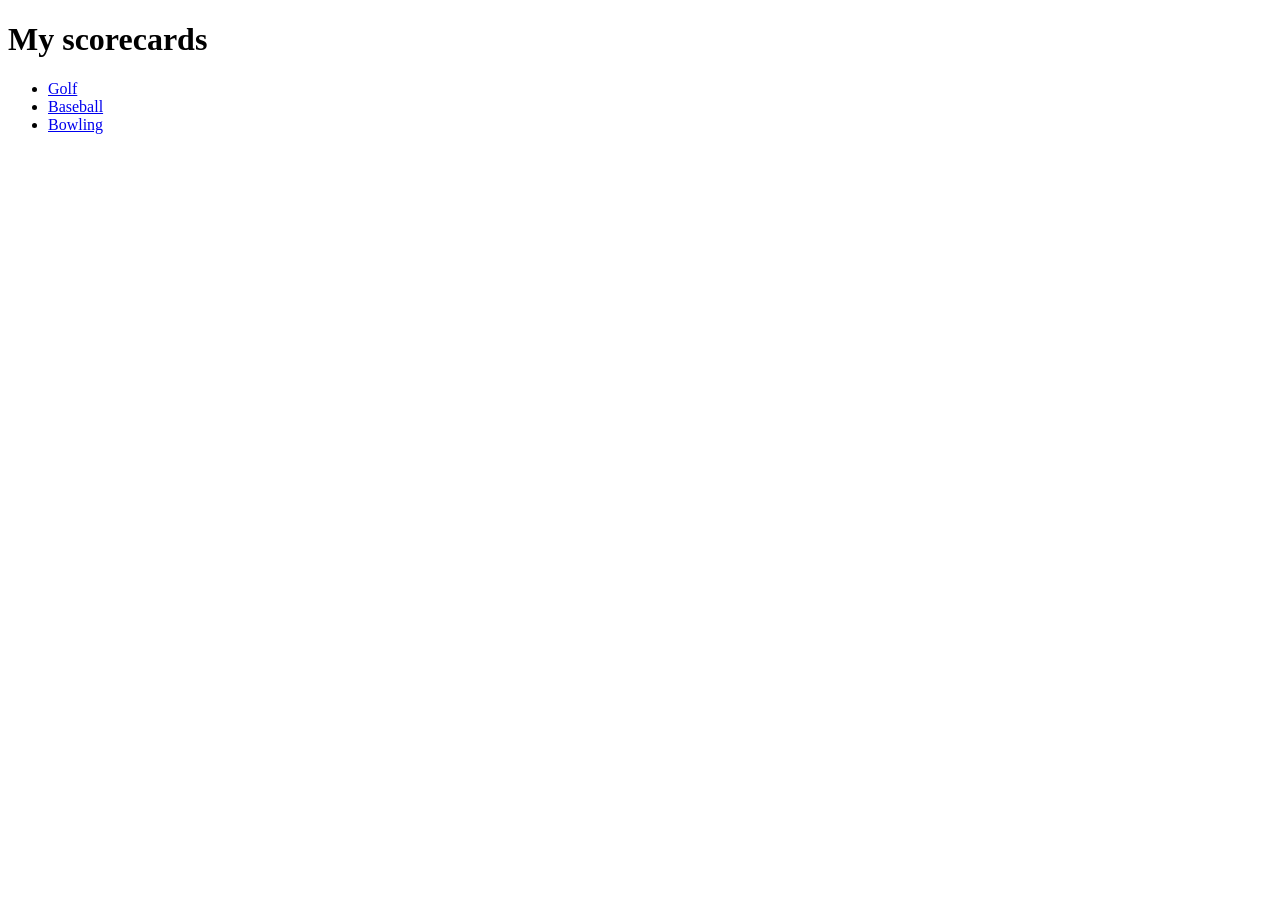
<file: index.html>
<!DOCTYPE html>
<html>
<head>
    <title>Scorecards</title>
</head>
<body>

<h1>My scorecards</h1>

<ul>
    <li><a href="golf.html">Golf</a></li>
    <li><a href="baseball.html">Baseball</a></li>
    <li><a href="bowling.html">Bowling</a></li>
</ul>

</body>
</html>
</file>
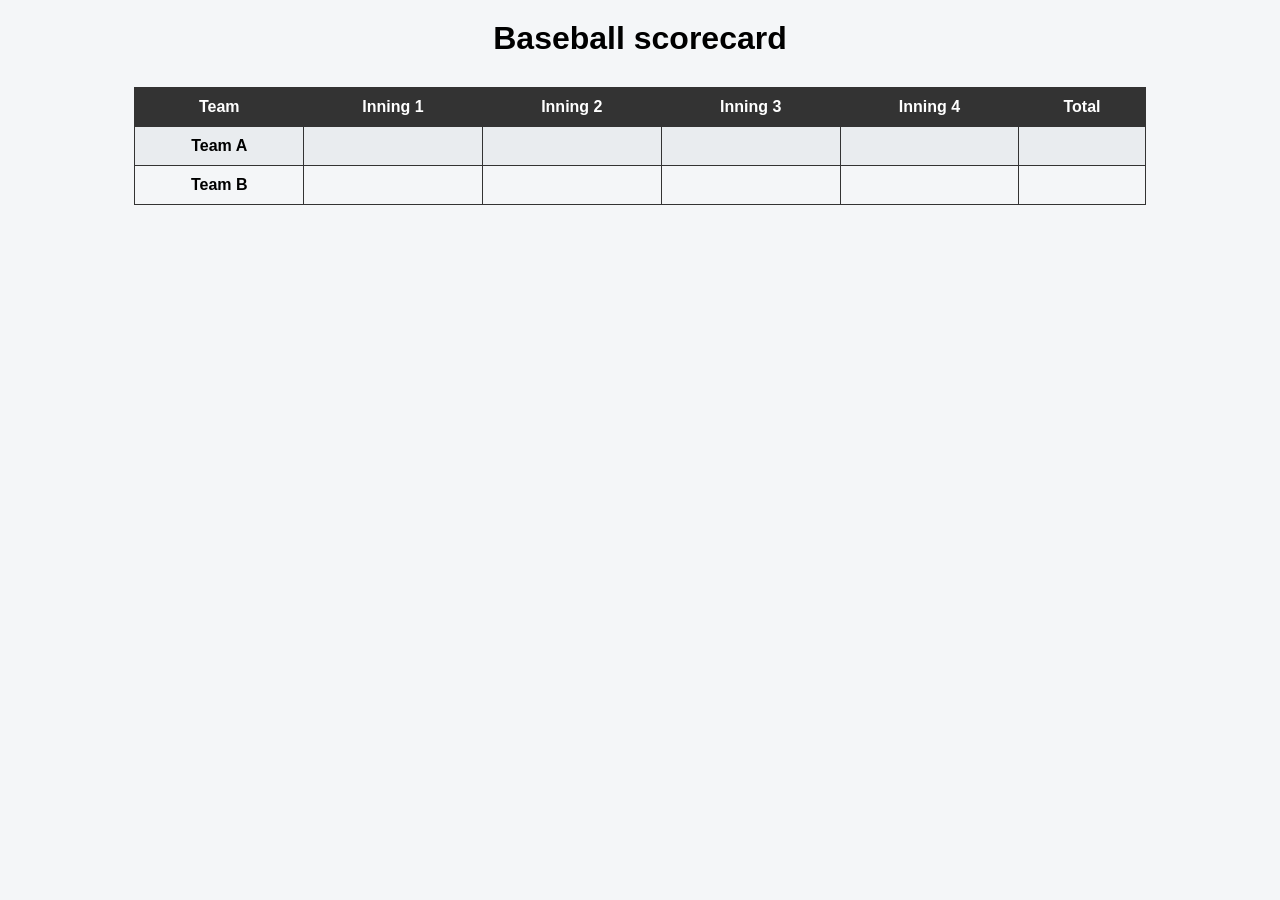
<file: baseball.html>
<!DOCTYPE html>
<html>
<head>
    <title>Baseball scorecard</title>
    <link rel="stylesheet" href="style.css">
</head>
<body>

<h1>Baseball scorecard</h1>

<table>
    <tr>
        <th>Team</th>
        <th>Inning 1</th>
        <th>Inning 2</th>
        <th>Inning 3</th>
        <th>Inning 4</th>
        <th>Total</th>
    </tr>

    <tr>
        <td>Team A</td>
        <td></td><td></td><td></td><td></td><td></td>
    </tr>

    <tr>
        <td>Team B</td>
        <td></td><td></td><td></td><td></td><td></td>
    </tr>

</table>

</body>
</html>
</file>
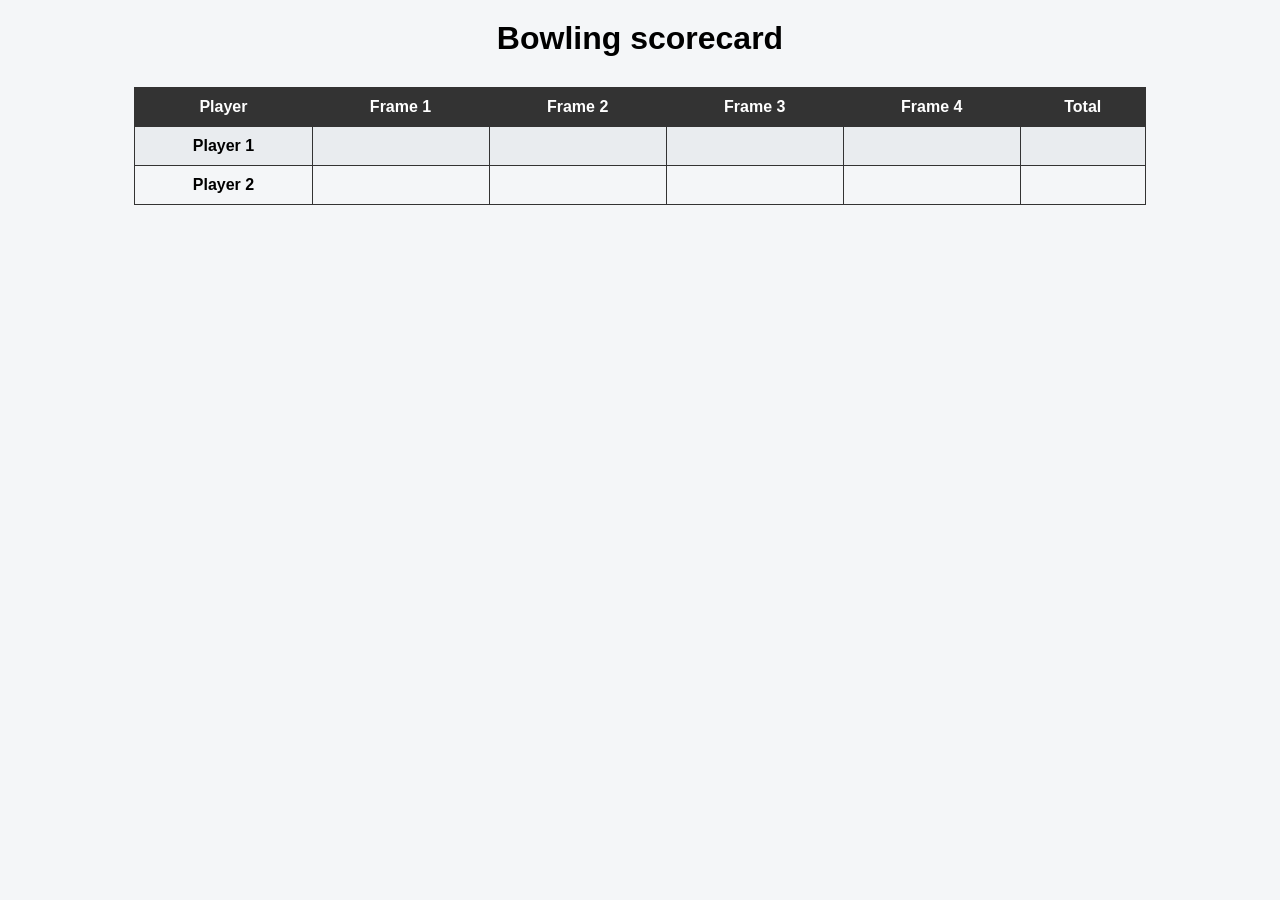
<file: bowling.html>
<!DOCTYPE html>
<html>
<head>
    <title>Bowling scorecard</title>
    <link rel="stylesheet" href="style.css">
</head>
<body>

<h1>Bowling scorecard</h1>

<table>
    <tr>
        <th>Player</th>
        <th>Frame 1</th>
        <th>Frame 2</th>
        <th>Frame 3</th>
        <th>Frame 4</th>
        <th>Total</th>
    </tr>

    <tr>
        <td>Player 1</td>
        <td></td><td></td><td></td><td></td><td></td>
    </tr>

    <tr>
        <td>Player 2</td>
        <td></td><td></td><td></td><td></td><td></td>
    </tr>

</table>

</body>
</html>
</file>
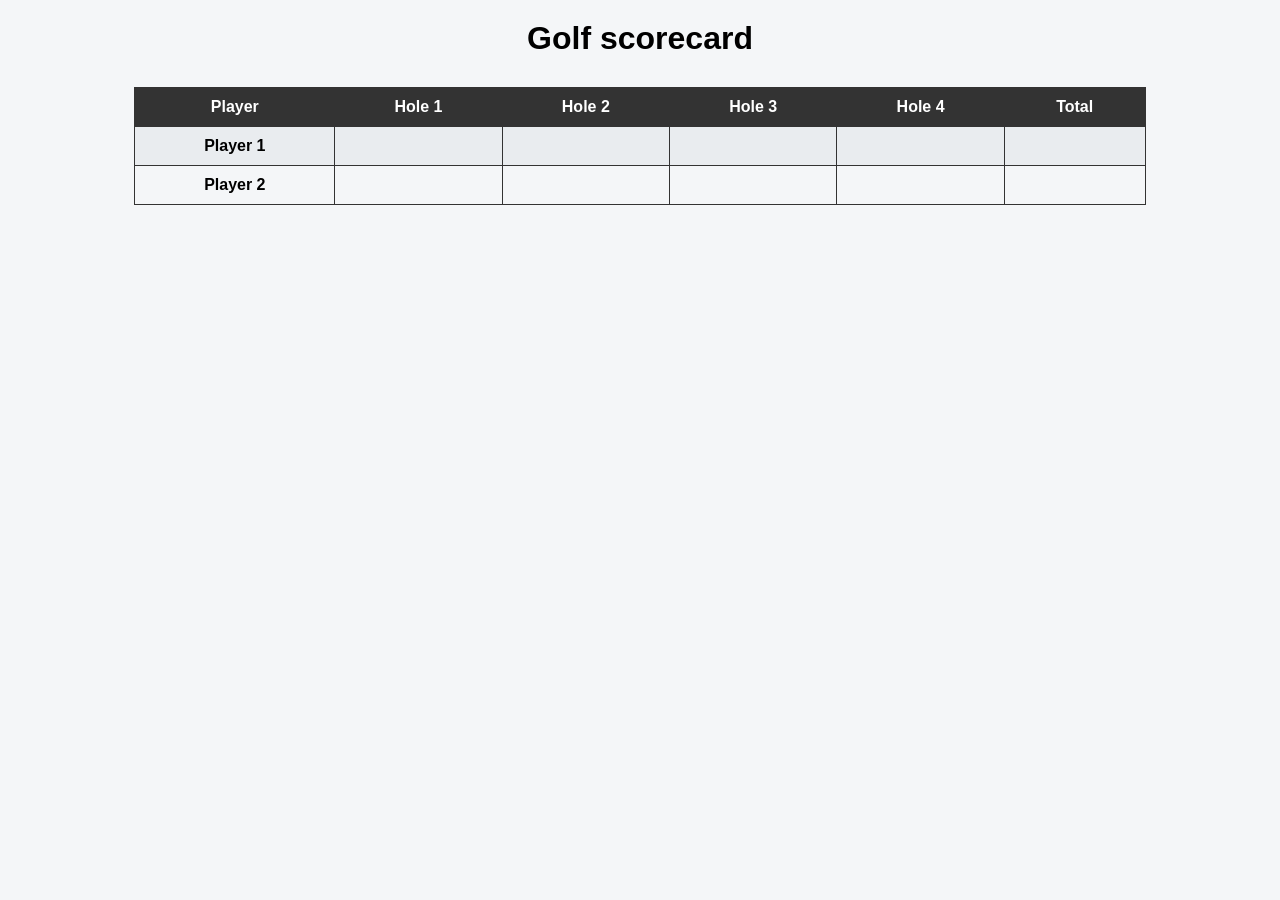
<file: golf.html>
<!DOCTYPE html>
<html>
<head>
    <title>Golf scorecard</title>
    <link rel="stylesheet" href="style.css">
</head>
<body>

<h1>Golf scorecard</h1>

<table>
    <tr>
        <th>Player</th>
        <th>Hole 1</th>
        <th>Hole 2</th>
        <th>Hole 3</th>
        <th>Hole 4</th>
        <th>Total</th>
    </tr>

    <tr>
        <td>Player 1</td>
        <td></td><td></td><td></td><td></td><td></td>
    </tr>

    <tr>
        <td>Player 2</td>
        <td></td><td></td><td></td><td></td><td></td>
    </tr>

</table>

</body>
</html>
</file>
<file: style.css>
body {
    font-family: Arial, sans-serif;
    background-color: #f4f6f8;
    text-align: center;}

h1 {
    margin-top: 20px;}

table {
    margin: 30px auto;
    border-collapse: collapse;
    width: 80%;}

th, td {
    border: 1px solid #333;
    padding: 10px;
    text-align: center;}

th {
    background-color: #333;
    color: white;
p}
tr:nth-child(even) {
    background-color: #e9ecef;}

tr:hover {
    background-color: #cce5ff;}

td:first-child {
    font-weight: bold;}
</file>
